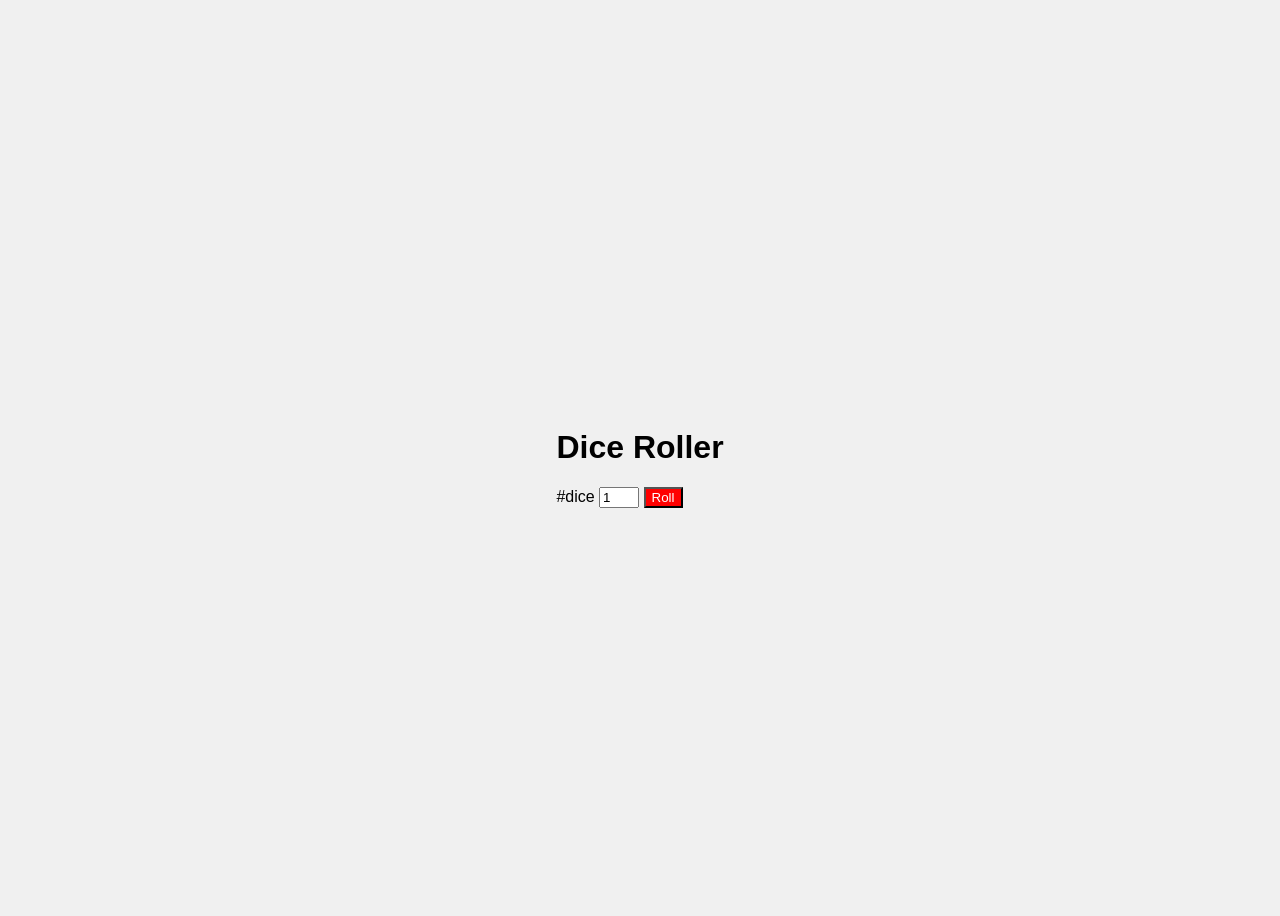
<file: images/index.html>
<!DOCTYPE html>
<html lang="en">

<head>
    <meta charset="UTF-8">
    <meta name="viewport" content="width=device-width, initial-scale=1.0">
    <title>learning javascript</title>
    <link rel="stylesheet" href="style.css">
</head>

<body>
    <div id="container">
        <h1> Dice Roller</h1>
        <label for="myid1"> #dice</label>
        <input type="number" id="myid1" value="1" min="1" max="6">
        <button id="mybtn1">Roll</button>
        <div id="diceres"></div>
        <div id="diceimg"></div>



    </div>



</body>
<script src="index.js"></script>

</html>
</file>
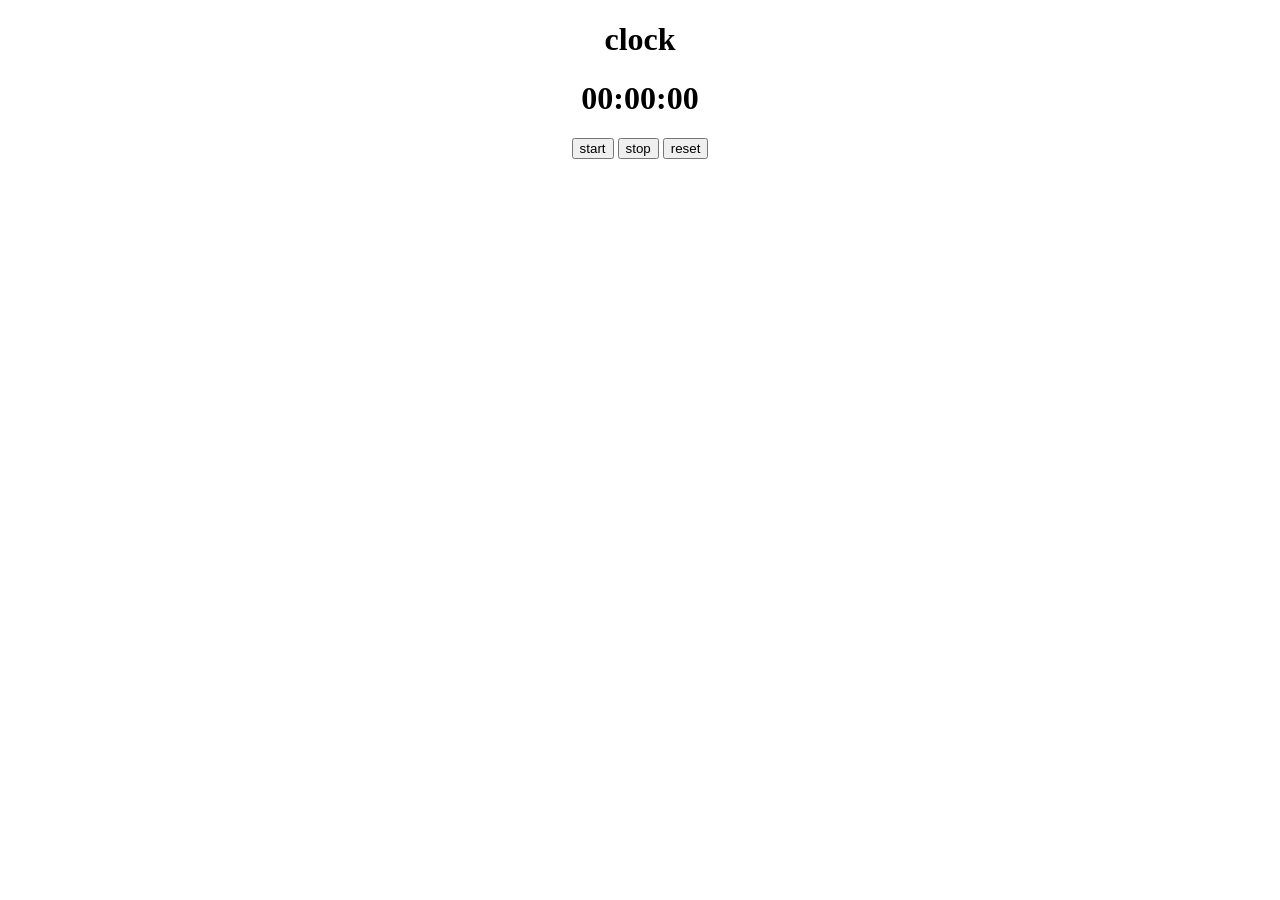
<file: stopwatch/index.html>
<!DOCTYPE html>
<html lang="en">

<head>
    <meta charset="UTF-8">
    <meta name="viewport" content="width=device-width, initial-scale=1.0">
    <title>Document</title>
    <link rel="stylesheet" href="style.css">
</head>
<h1 id="clock">clock</h1>

<body>
    <h1 id="display">00:00:00</h1>

    <button onclick="start()">start</button>
    <button onclick="stop()">stop</button>
    <button onclick="reset()">reset</button>

</body>
<script src="index.js"></script>

</html>
</file>
<file: images/style.css>
body {
    font-family: Arial, Helvetica, sans-serif;
    background-color: #f0f0f0;
    display: flex;
    justify-content: center;
    align-items: center;
    height: 100vh;
}

.card {
    background: white;
    padding: 40px;
    border-radius: 15px;
    text-align: center;
    width: 300px;
    box-shadow: 0 0 15px rgba(0, 0, 0, 0.2);
}

#mybtn1 {
    background-color: red;
    color: white;
}
</file>
<file: stopwatch/style.css>
body{
    text-align: center;
}
#start{
    color: rgb(249, 250, 249);
    background-color: rgb(34, 158, 50);
    border-radius: 20%;
}
#stop{
    color: rgb(249, 250, 249);
    background-color: rgb(244, 5, 5);
    border-radius: 20%;
}
#reset{
    color: rgb(249, 250, 249);
    background-color: rgb(18, 17, 17);
    border-radius: 20%;
}
</file>
